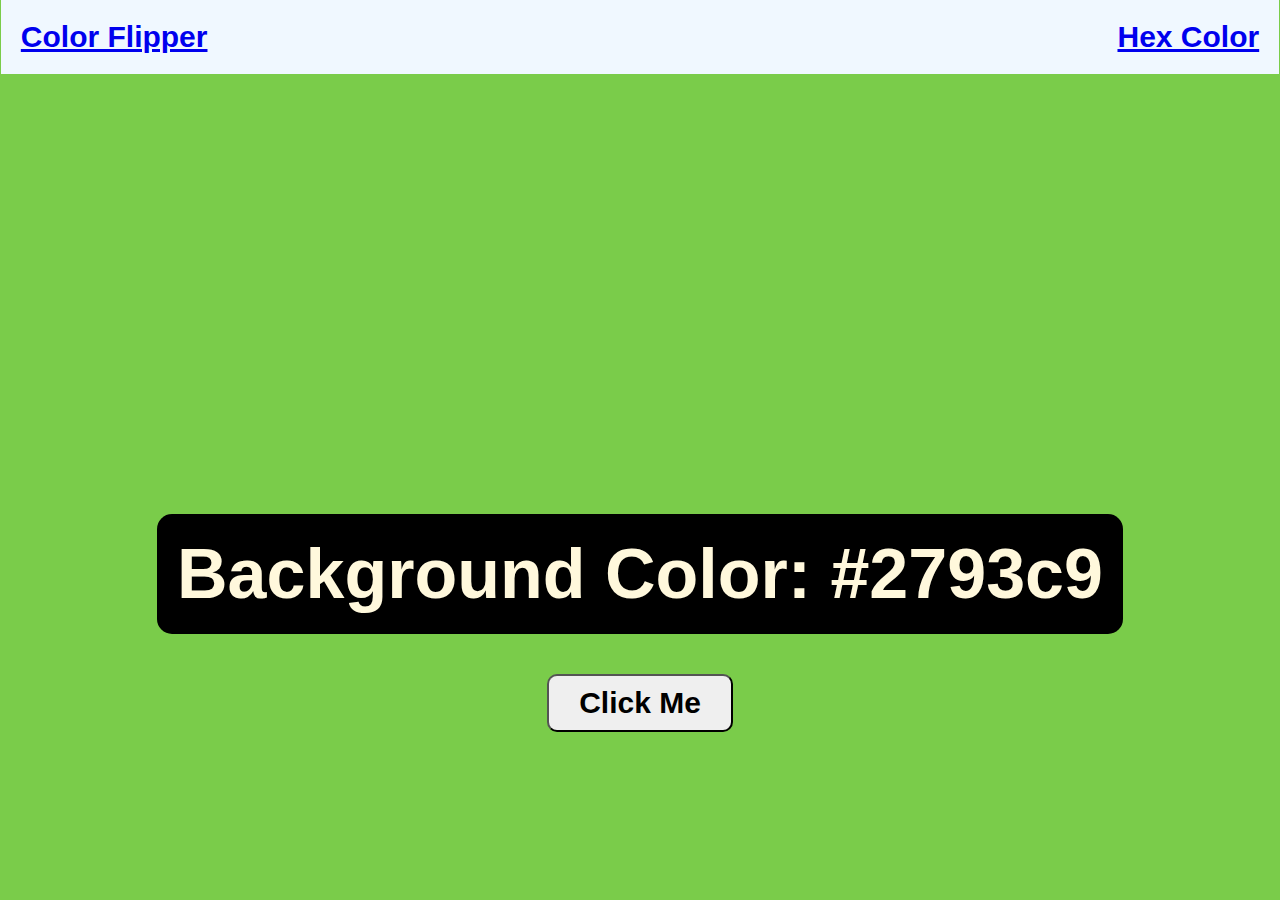
<file: index.html>
<!DOCTYPE html>
<html>

<head>
    <meta charset="utf-8">
    <title>Color Flip</title>
    <link rel="stylesheet" href="styles.css">
</head>

<body>
    <div class="container">
        <nav class="box nav-container">
            <ul class="nav-links">
                <li><a href="index.html">Color Flipper</a></li>
                <li><a href="hex.html">Hex Color</a></li>
            </ul>
        </nav>
        <main class="box main">
            <div class="main-color">
                <h2>Background Color: <span class="color">#2793c9</span></h2>
                <button id="btn">Click Me</button>
            </div>
        </main>
    </div>   
</body>
<script src="index.js"></script>

</html>
</file>
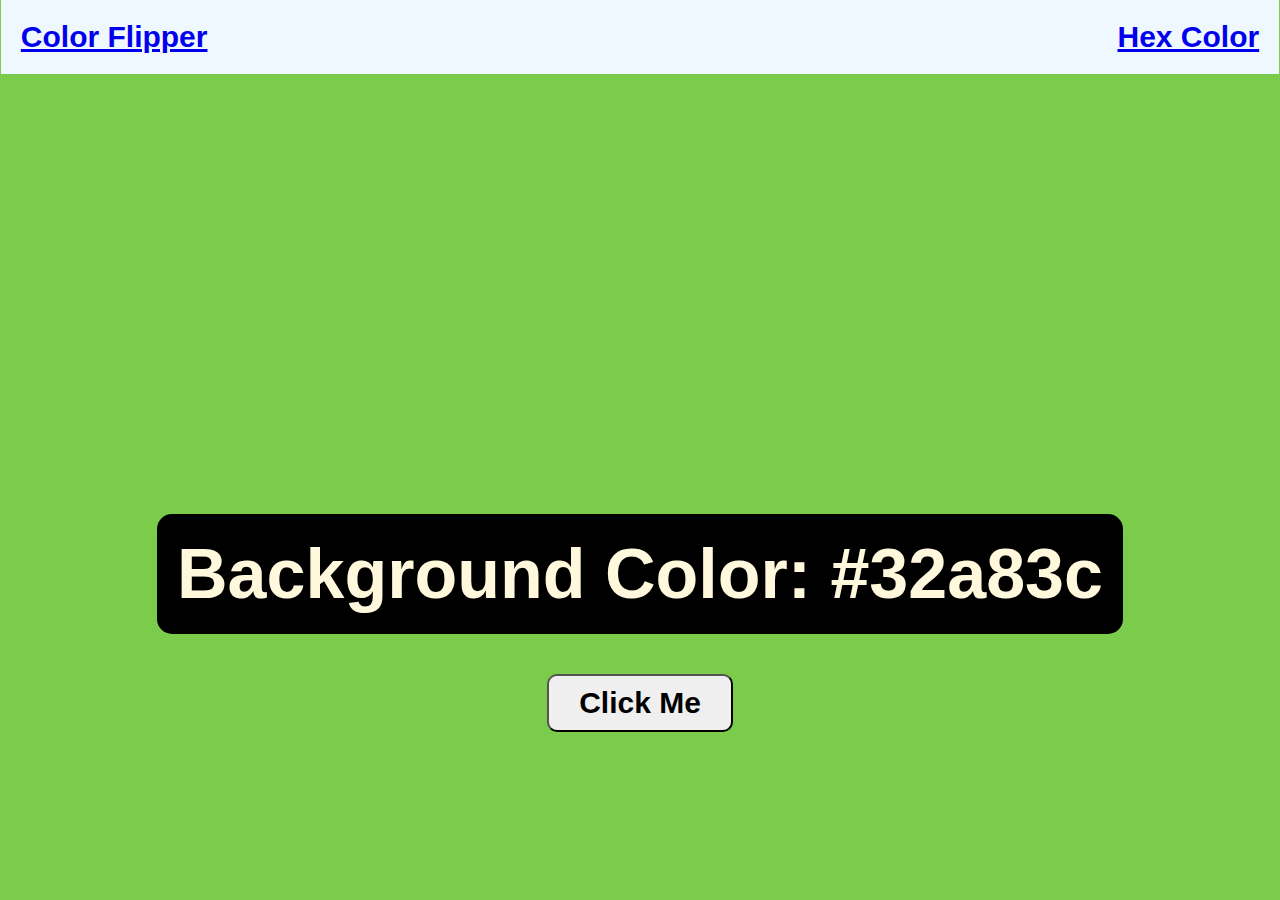
<file: hex.html>
<!DOCTYPE html>
<html>

<head>
    <meta charset="utf-8">
    <title>Color Flip</title>
    <link rel="stylesheet" href="styles.css">
</head>

<body>
    <div class="container">
        <nav class="box nav-container">
            <ul class="nav-links">
                <li><a href="index.html">Color Flipper</a></li>
                <li><a href="hex.html">Hex Color</a></li>
            </ul>
        </nav>
        <main class="box main">
            <div class="main-color">
                <h2>Background Color: <span class="color">#32a83c</span></h2>
                <button id="btn">Click Me</button>
            </div>
        </main>
    </div>   
</body>
<script src="hex.js"></script>

</html>
</file>
<file: styles.css>
body{
  margin: 0%;
  padding: 0%;
  font-family: Haettenschweiler, 'Arial Narrow Bold', sans-serif;
  background-color: rgba(78, 187, 14, 0.753);
  color: #1d0aee;
}

.container{
  min-height: 100%;
  display: flex;
  gap: 400px;
  flex-wrap: wrap;
  flex-direction: column;
  align-items: center;
  justify-content: center;
}

.box{
  justify-content: center;
  align-items: center;
  display: flex;
}

div nav, ul{
  margin: 0%;
  padding: 0%;
}

nav{
  border-radius: 30px;
  width:max-content;
  padding: 10px 10px;
  margin-top: 0px;
}

.nav-links{
  background-color: aliceblue;
  padding: 20px 20px;
  list-style: none;
  display: flex;
  justify-content: space-evenly;
  align-items: center;
  gap: 910px;
}

.main-color {
  display: inline-block;
  text-align: center;
}

li, button{
  font-size: 30px;
  font-weight: 700; 
}
h2{
  font-size: 70px;
  background-color: black;
  color: cornsilk;
  margin: 40px 20px;
  padding: 20px 20px;
  border-radius: 15px;
}

.color{
  font-weight: bold;
  font-weight: red;
}

button{
  padding: 10px 30px;
  border-radius: 10px;
}
</file>
